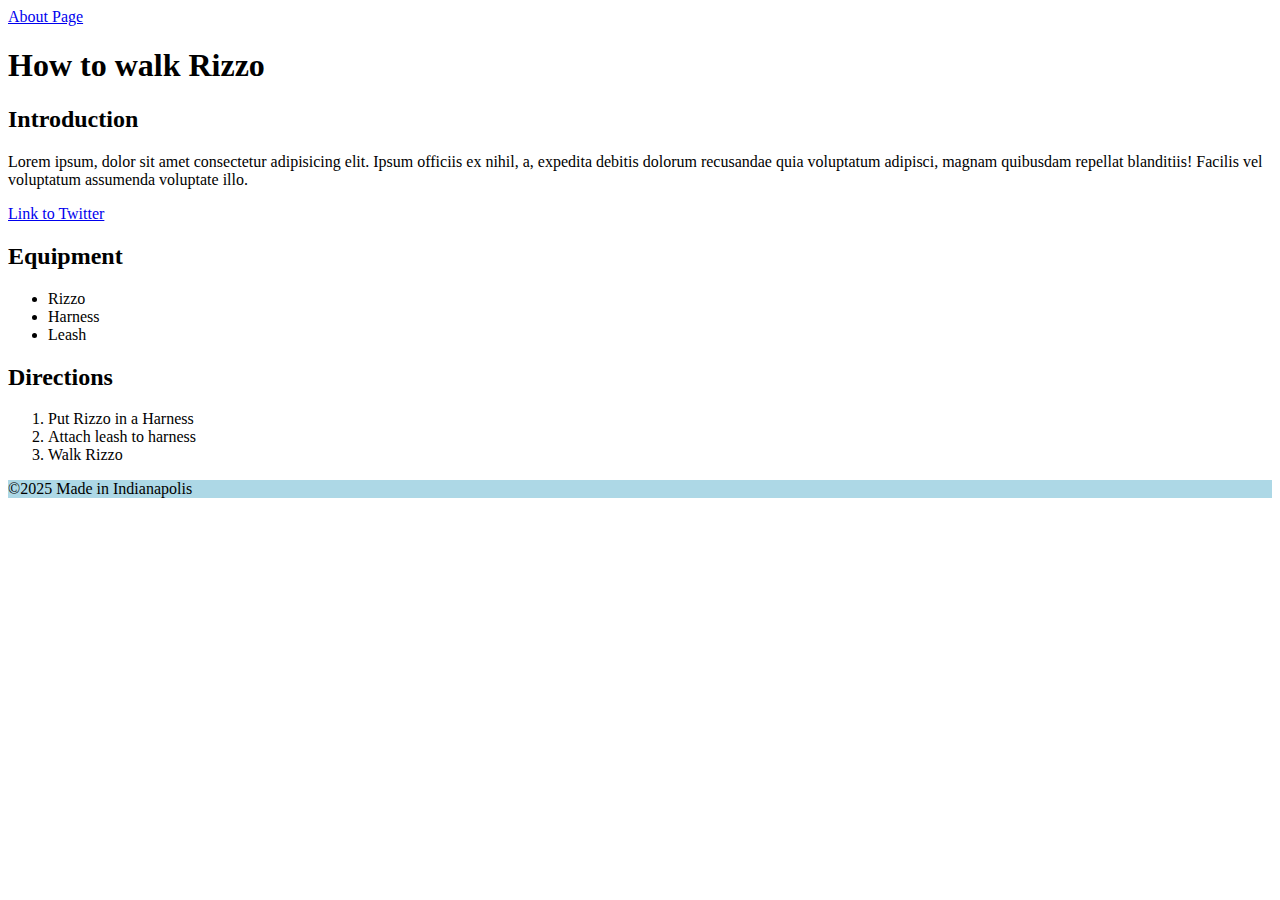
<file: block02/index.html>
<!DOCTYPE html>
<html lang="en">
<head>
    <meta charset="UTF-8">
    <meta name="viewport" content="width=device-width, initial-scale=1.0">
    <link rel="stylesheet" href="style.css">
    <title>Puppy Walking Class</title>
</head>
<body>
    <nav>
        <a href="about.html">About Page</a>
    </nav>
   <header>
    <h1>How to walk Rizzo</h1>
   </header> 
<article>
    <h2>Introduction</h2>
    <p>Lorem ipsum, dolor sit amet consectetur adipisicing elit. Ipsum officiis ex nihil, a, expedita debitis dolorum recusandae quia voluptatum adipisci, magnam quibusdam repellat blanditiis! Facilis vel voluptatum assumenda voluptate illo.
    </p>

    <a href="https://x.com/home" target="_blank">Link to Twitter</a>
    <h2>Equipment</h2>
    <ul>
        <li>Rizzo</li>
        <li>Harness</li>
        <li>Leash</li>
    </ul>
    <h2>Directions</h2>
    <ol>
        <li>Put Rizzo in a Harness</li>
        <li>Attach leash to harness</li>
        <li>Walk Rizzo</li>
    </ol>
</article>
<footer><p>&copy;2025 Made in Indianapolis</p></footer>
</body>
</html>
</file>
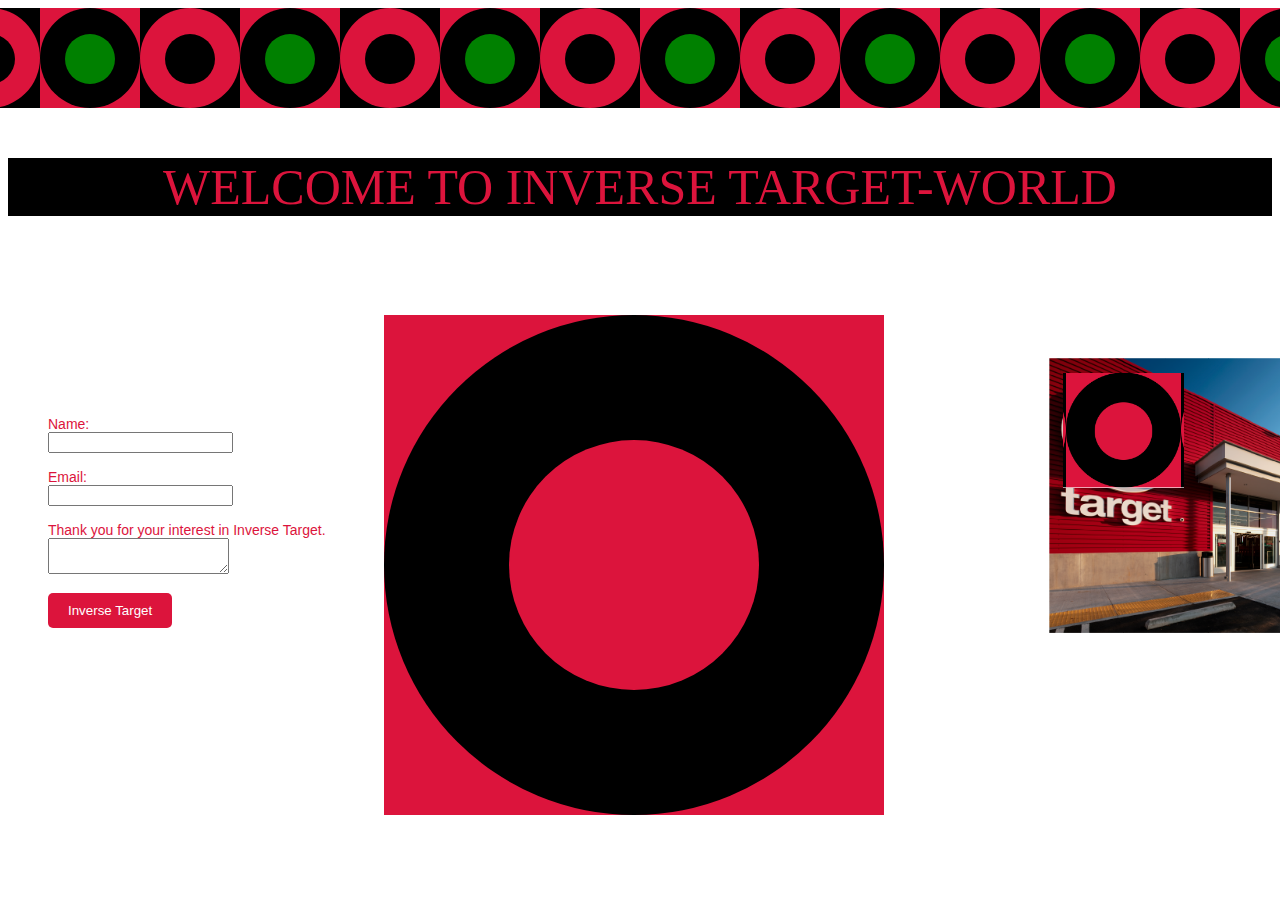
<file: block10/index.html>
<!DOCTYPE html>
<html lang="en">
<head>
    <meta charset="UTF-8">
    <meta name="viewport" content="width=device-width, initial-scale=1.0">
    <title>Picasso</title>
    <link rel="stylesheet" href="style.css">
</head>
<body>
    <article>
        <div class="container">
            <div>
            <div class="shape1"></div>
            <div class="shape2"></div>
            <div class="shapez"></div>
            </div>
            <div>
            <div class="shape6"></div>
            <div class="shape7"></div>
            <div class="shapex"></div>
            </div>
            <div>
                <div class="shape1"></div>
                <div class="shape2"></div>
                <div class="shapez"></div>
                </div>
                <div>
                <div class="shape6"></div>
                <div class="shape7"></div>
                <div class="shapex"></div>
                </div><div>
                    <div class="shape1"></div>
                    <div class="shape2"></div>
                    <div class="shapez"></div>
                    </div>
                    <div>
                    <div class="shape6"></div>
                    <div class="shape7"></div>
                    <div class="shapex"></div>
                    </div><div>
                        <div class="shape1"></div>
                        <div class="shape2"></div>
                        <div class="shapez"></div>
                        </div>
                        <div>
                        <div class="shape6"></div>
                        <div class="shape7"></div>
                        <div class="shapex"></div>
                        </div><div>
                            <div class="shape1"></div>
                            <div class="shape2"></div>
                            <div class="shapez"></div>
                            </div>
                            <div>
                            <div class="shape6"></div>
                            <div class="shape7"></div>
                            <div class="shapex"></div>
                            </div><div>
                                <div class="shape1"></div>
                                <div class="shape2"></div>
                                <div class="shapez"></div>
                                </div>
                                <div>
                                <div class="shape6"></div>
                                <div class="shape7"></div>
                                <div class="shapex"></div>
                                </div><div>
                                    <div class="shape1"></div>
                                    <div class="shape2"></div>
                                    <div class="shapez"></div>
                                    </div>
                                    <div>
                                    <div class="shape6"></div>
                                    <div class="shape7"></div>
                                    <div class="shapex"></div>
                                    </div><div>
                                        <div class="shape1"></div>
                                        <div class="shape2"></div>
                                        <div class="shapez"></div>
                                        </div>
                                        <div>
                                        <div class="shape6"></div>
                                        <div class="shape7"></div>
                                        <div class="shapex"></div>
                                        </div>
           
        </div>

        <p class="welcome">WELCOME TO INVERSE TARGET-WORLD</p>

        <form action="submit.html" method="get">
            <label for="name">Name:</label><br>
            <input type="text" id="name" name="name"><br><br> 
        
            <label for="email">Email:</label><br>
            <input type="email" id="email" name="email"><br><br>
        
            <label for="message">Thank you for your interest in Inverse Target.</label><br>
            <textarea id="message" name="message"></textarea><br><br>
        
            <input type="submit" value="Inverse Target" class="submit-button">

            <style>
                .submit-button {
                  background-color: crimson;
                  color:white; 
                  padding: 10px 20px; 
                  border: none; 
                  cursor: pointer; 
                  border-radius: 5px; 
                }
              
                .submit-button:hover {
                  background-color: black; 
                }

                form {font-family: 'Gill Sans', 'Gill Sans MT', Calibri, 'Trebuchet MS', sans-serif; color: crimson; font-size: 14px;}
              </style>

           

          </form>

        

        <div class="container2">
            <div class="shape3"></div>
            <div class="shape4"></div>
            <div class="shape5"></div>
        </div>

        <div class="image-container">
        <img src="Screenshot 2025-02-20 at 2.54.10 PM.png" alt="logo" class="image1">
        <img src="New-Stores_Header_Target.png" alt="Target" class="image2">
    </div>
          
      

    </article>
</body>
</html>
</file>
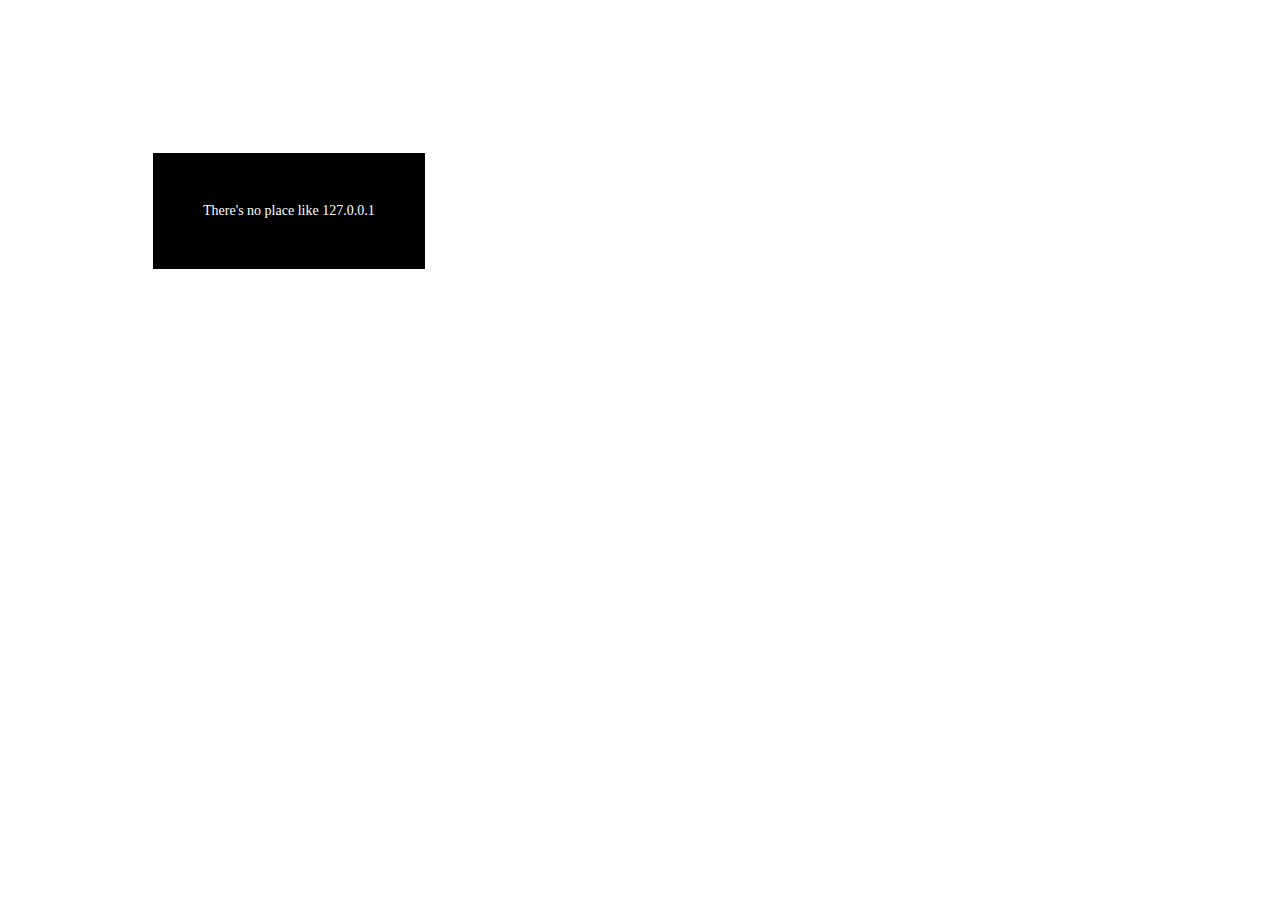
<file: exercise/index.html>
<!DOCTYPE html>
<html lang="en">
<head>
    <meta charset="UTF-8">
    <meta name="viewport" content="width=device-width, initial-scale=1.0">
    <title>JS Fundamentals</title>
    <link rel="stylesheet" href="style.css">
</head>

<body>
    <p class="local">
        There's no place like 127.0.0.1
    </p>
</body>
</html>
</file>
<file: block02/style.css>
footer {background-color: lightblue;}
</file>
<file: block10/style.css>
.container 
        {display: flex; 
        justify-content: center;}
    
    .container2 {position: absolute; top: 35%; left: 30%;}
  
    .shape1 
        {background-color:black;
        width: 100px;
        height: 100px;
        border-radius: 50%;
        z-index: 1;
        position: relative;}

    .shape2 
        {background-color: crimson;
        width: 100px;
        height: 100px;
        z-index: 0;
        transform: translateY(-100px);
        position: relative;
        }

    .shapez {background-color:crimson;
        width: 50px;
        height: 50px;
        border-radius: 50%;
        margin-left: 25px;
        z-index: 2;
        transform: translateY(-174px);
        position: relative;}

    .shape3 
        {background-color:black;
        width: 500px;
        height: 500px;
        border-radius: 50%;
        position: absolute;
        z-index: 1;}
    .shape3:hover {background-color: crimson;}

    .shape4 
        {background-color: crimson;
        width: 500px;
        height: 500px;
        position: absolute;
        z-index: 0;}
    .shape4:hover {background-color: black;}

    .shape5
        {background-color: crimson;
        width: 250px;
        height: 250px;
        position: absolute;
        z-index: 2;
        border-radius: 50%;
        margin: 125px;}

    .shape5:hover {background-color: black;}

    .shape6 
        {background-color:crimson;
        width: 100px;
        height: 100px;
        border-radius: 50%;
        z-index: 1;
        position: relative;}

    .shape7 
        {background-color: black;
        width: 100px;
        height: 100px;
        z-index: 0;
        transform: translateY(-100px);
        position: relative;
        }

    .shapex {background-color:black;
        width: 50px;
        height: 50px;
        border-radius: 50%;
        margin-left: 25px;
        z-index: 2;
        transform: translateY(-174px);
        position: relative;}
   
 .welcome {background-color: black; font-size: 50px; transform: translatey(-150px); display: inline-block; color: crimson; justify-content: center; display: flex;}

 form {padding-left: 40px;}

 .image1 {height: 115px; z-index: 2; position: relative; transform: translatey(-255px) translateX(135px); 
   }
 .image2 {height: 275px; z-index: 1; position: relative; transform: translatey(-270px);}

 .image-container {display: flex; margin-left: 1050px; position: relative; transform: translatex(-130px)}

 @media(min-width:900px) {
    .shapez {
        background-color: green;
    }}
</file>
<file: exercise/style.css>
.local {
  font-size: 14px;
  background: black;
  color: white;
  display: inline-block;
  padding: 50px;

  margin: 145px;
}
</file>
